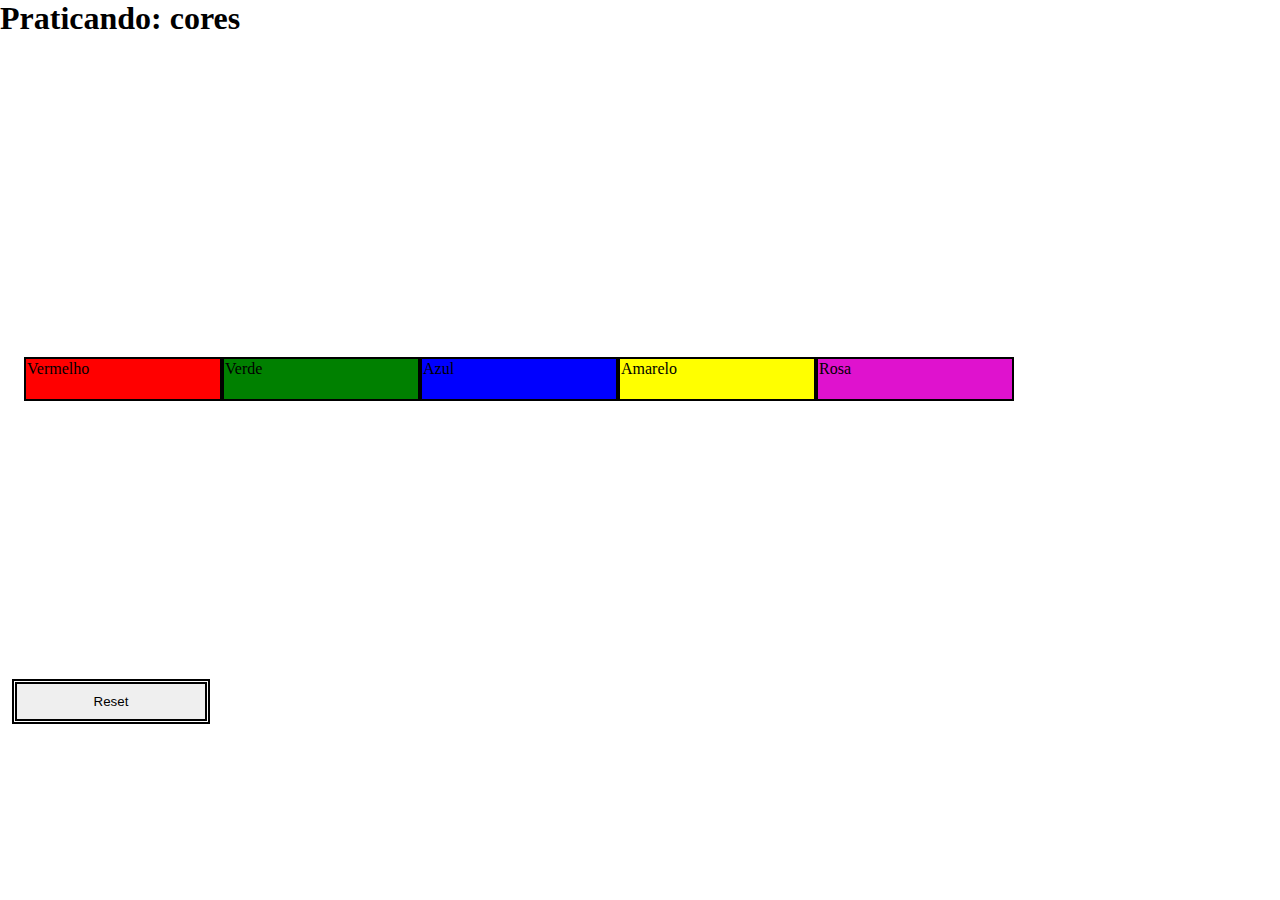
<file: cores/index.html>
<!DOCTYPE html>
<html lang="en">
<head>
    <meta charset="UTF-8">
    <meta http-equiv="X-UA-Compatible" content="IE=edge">
    <meta name="viewport" content="width=device-width, initial-scale=1.0">
    <title>Document</title>
    <script src="praticando.js"></script>
    <link rel="stylesheet" href="style.css">
</head>
<body id="corpo">
    <h1> Praticando: cores</h1>
    <br>
    <br> 
    <br>
    <div>
     <table class="container">
        <tr>
            <td id="red" onmouseout="mudar()" onmouseover="vermelho()" onclick="vermelho()" class="verm">Vermelho</td>
            <td id="green" onmouseout="mudar()" onmouseover="verde()" onclick="verde()" class="verd">Verde</td>
            <td id="blue" onmouseout="mudar()" onmouseover="azul()" onclick="azul()" class="azu">Azul</td>
            <td id="yellow"onmouseout="mudar()" onmouseover="amarelo()" onclick="amarelo()" class="ama">Amarelo</td>
            <td id="pink"onmouseout="mudar()" onmouseover="rosa()" onclick="rosa()" class="ros">Rosa</td>
        </tr>
        
   
</table>
<table>        <tr><td> <input type="button" onclick="resetar()" value="Reset"></td></tr>
</table>
    <br>
    
    </div>

</body>
</html>
</file>
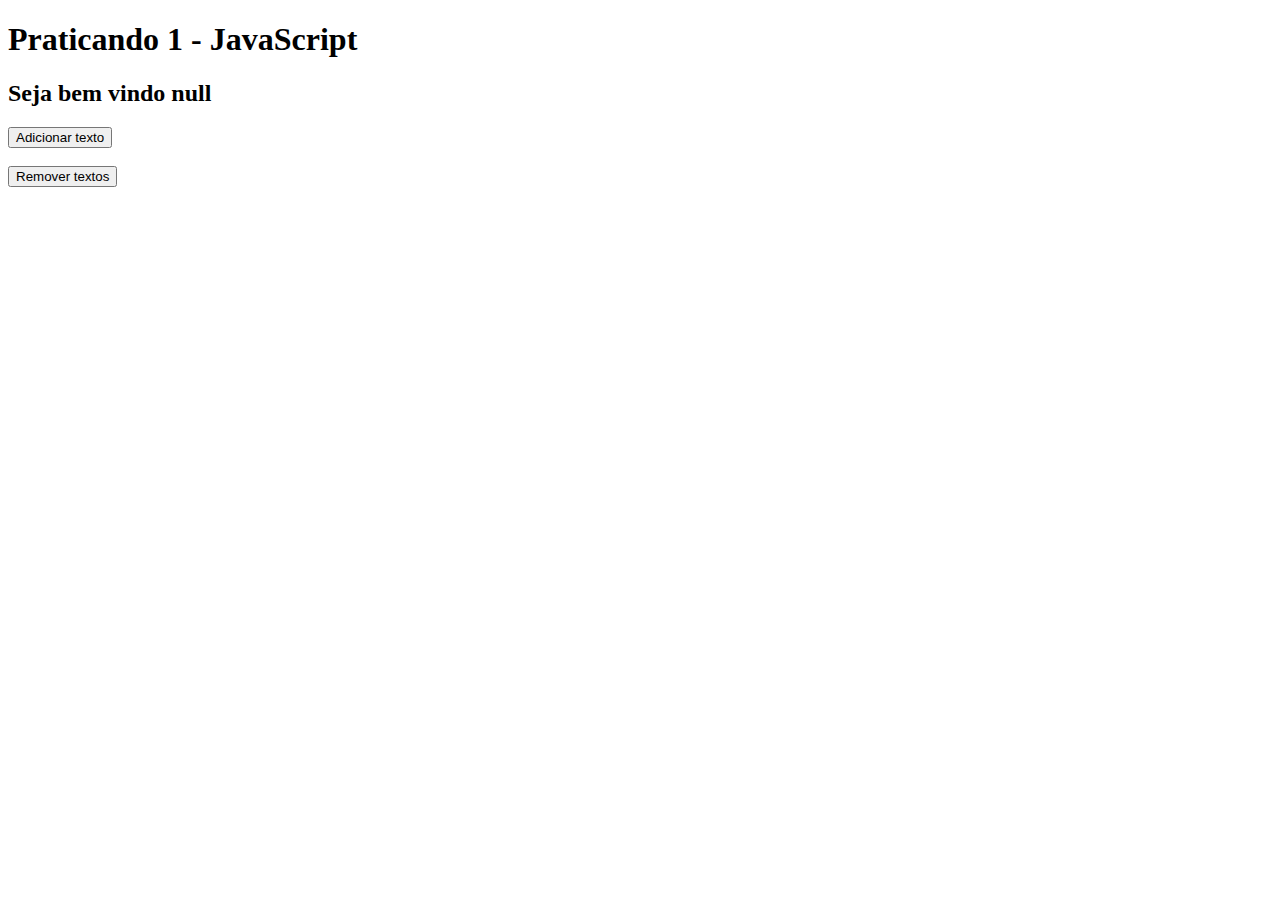
<file: lorem/index.html>
<!DOCTYPE html>
<html lang="en">

<head>
    <meta charset="UTF-8">
    <meta http-equiv="X-UA-Compatible" content="IE=edge">
    <meta name="viewport" content="width=device-width, initial-scale=1.0">
    <title>Document</title>
    <script src="praticando1.js"></script>

</head>

<body onload="alerta()">

    <h1>Praticando 1 - JavaScript</h1>
    <p id="nome"></p>
    <input type="button" id="adicionar" value="Adicionar texto" onclick="e()"> <br> <br>
    <input type="button" id="remover" value="Remover textos" onclick="f()">
    <div id="bolsonaro">
        <p id="texto2"></p>
    </div>
    <p id="quatro"></p>


</body>

</html>
</file>
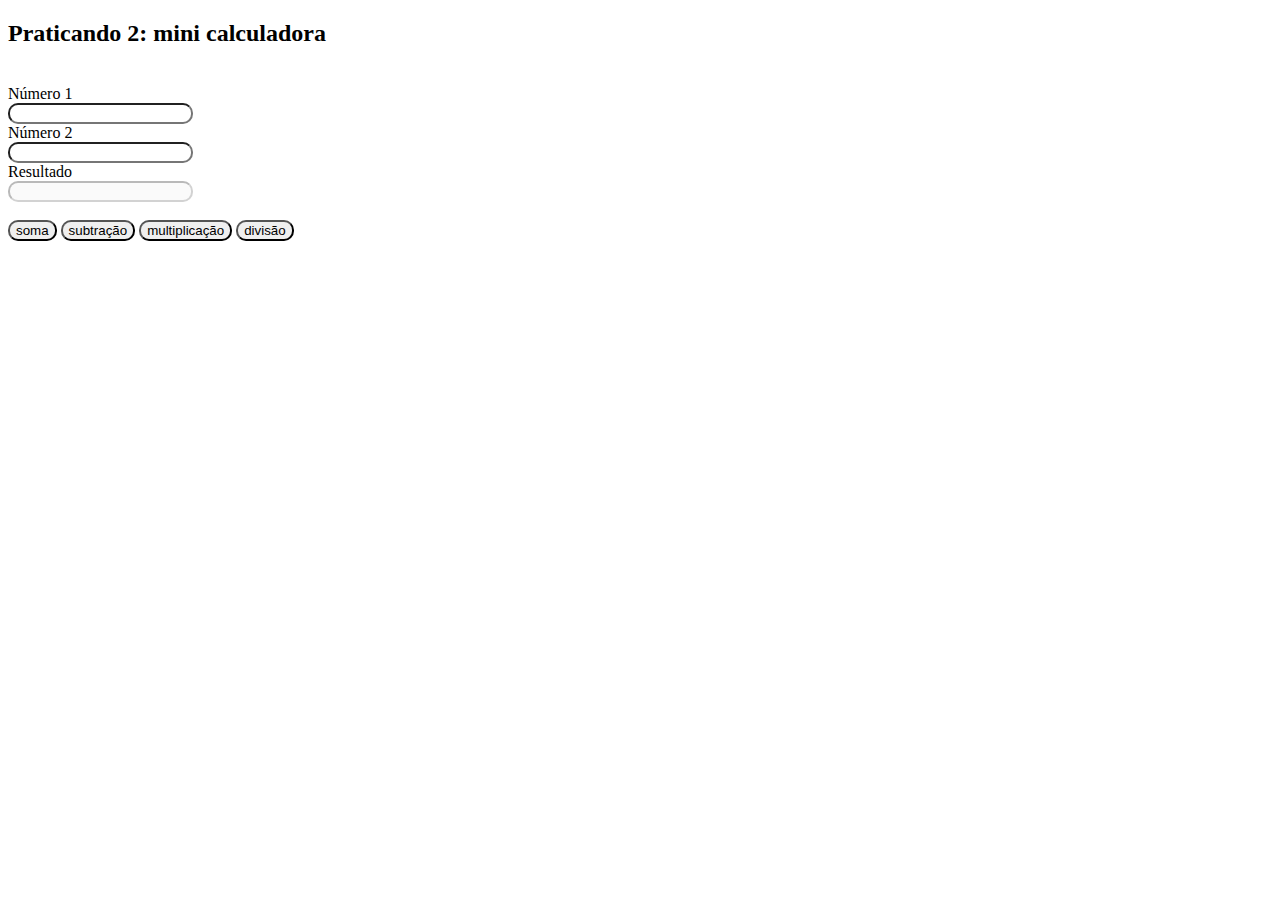
<file: calculadora/index2.html>
<!DOCTYPE html>
<html lang="en">
<head>
    <meta charset="UTF-8">
    <meta http-equiv="X-UA-Compatible" content="IE=edge">
    <meta name="viewport" content="width=device-width, initial-scale=1.0">
    <title>Document</title>
    <script src="praticando2.js"></script>
   <link rel="stylesheet" href="estilo.css">
   
<link href="https://cdn.jsdelivr.net/npm/bootstrap@5.2.2/dist/css/bootstrap.min.css" rel="stylesheet" integrity="sha384-Zenh87qX5JnK2Jl0vWa8Ck2rdkQ2Bzep5IDxbcnCeuOxjzrPF/et3URy9Bv1WTRi" crossorigin="anonymous">
</head>
<body>
    <div>
    <h2>Praticando 2: mini calculadora</h2>
    <br>
    <label for="n1">Número 1</label> 
    <div class="input-group mb-3" >
    <input type="number" id="n1">
</div>
     <label for="n2">Número 2</label>
    <div class="input-group mb-3"> 
        <input type="number" id="n2"></div>
  
  
    <label for="r">Resultado</label>
    <div>
          <input type="text" value="" id="x" disabled>  </input>
    </div>
    <br>
  <div><input type="button" class="btn btn-primary" onclick="somar()" value="soma" id="som">
    <input type="button" class="btn btn-primary" onclick="subtrair()" value="subtração" id="sub">
    <input type="button" class="btn btn-primary" onclick="multiplicar()" value="multiplicação" id="mul">
    <input type="button" class="btn btn-primary" onclick="dividir()" value="divisão" id="div">
  </div>
    </div>
</body>
</html>
</file>
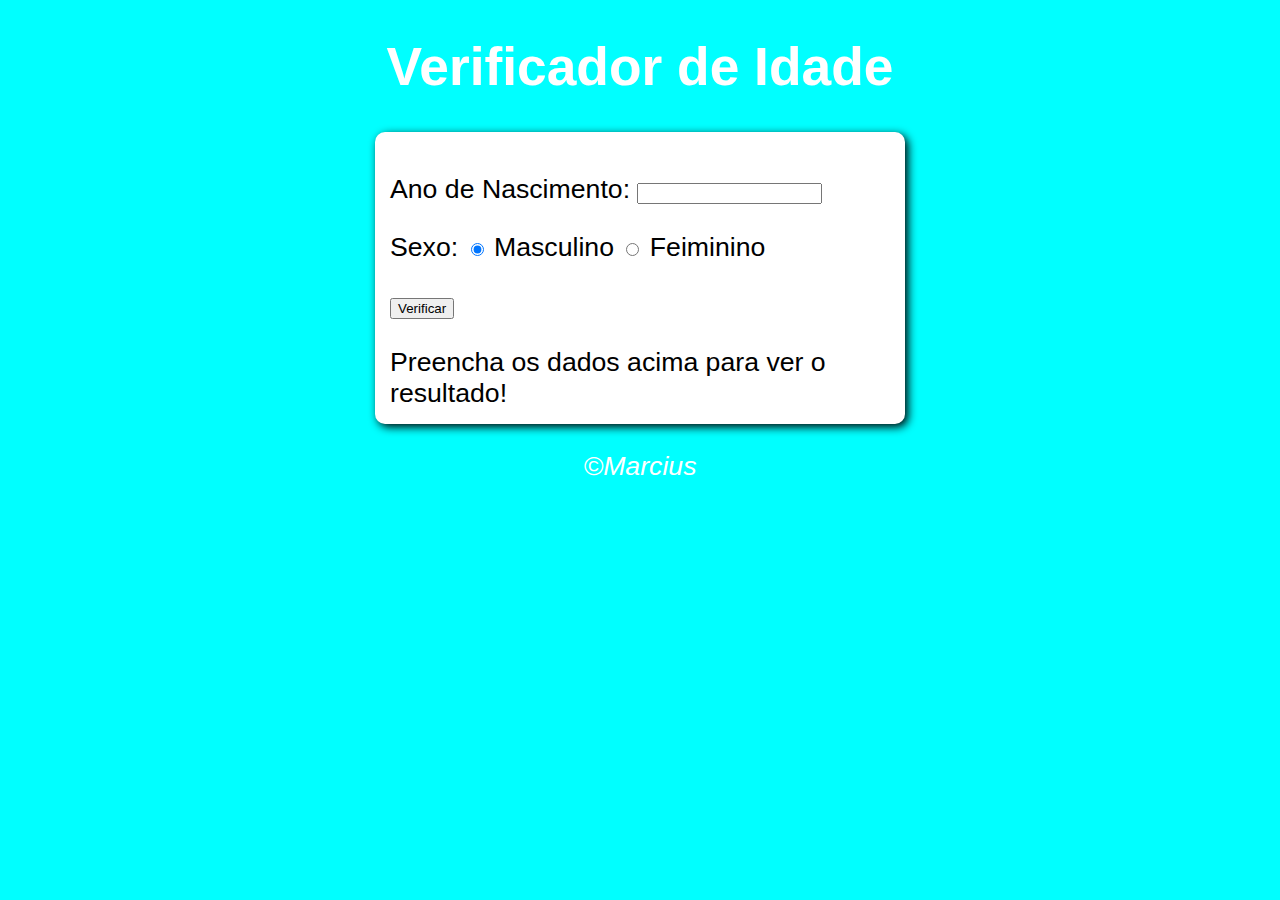
<file: modelo - Copia (2)/exericio.html>
<!DOCTYPE html>
<html lang="pt-Br">
<head>
    <meta charset="UTF-8">
    <meta http-equiv="X-UA-Compatible" content="IE=edge">
    <meta name="viewport" content="width=device-width, initial-scale=1.0">
    <title>Document</title>
    <link rel="stylesheet" href="estilo.css">
</head>
<body>
   <header>
       <h1>Verificador de Idade</h1>

   </header> 
   <section>
       <div>
           <p>Ano de Nascimento:
               <input type="number" name="txtano" id="txtano" min="0">

           </p>
           <p>Sexo:
               <input type="radio" name="radsex" id="masc"checked>
               <label for="masc">Masculino</label>
               <input type="radio" name="radsex" id="fem">
               <label for="fem">Feiminino</label>
           </p>
           <p>
               <input type="button" value="Verificar" onclick="verificar()">
           </p>

       </div>
       
       <div id="res">
           Preencha os dados acima para ver o resultado!
        

       </div>

 </section>
 <footer>
     <p>&copy;Marcius</p>

 </footer>
 <script src="script.js"></script>
</body>
</html>
</file>
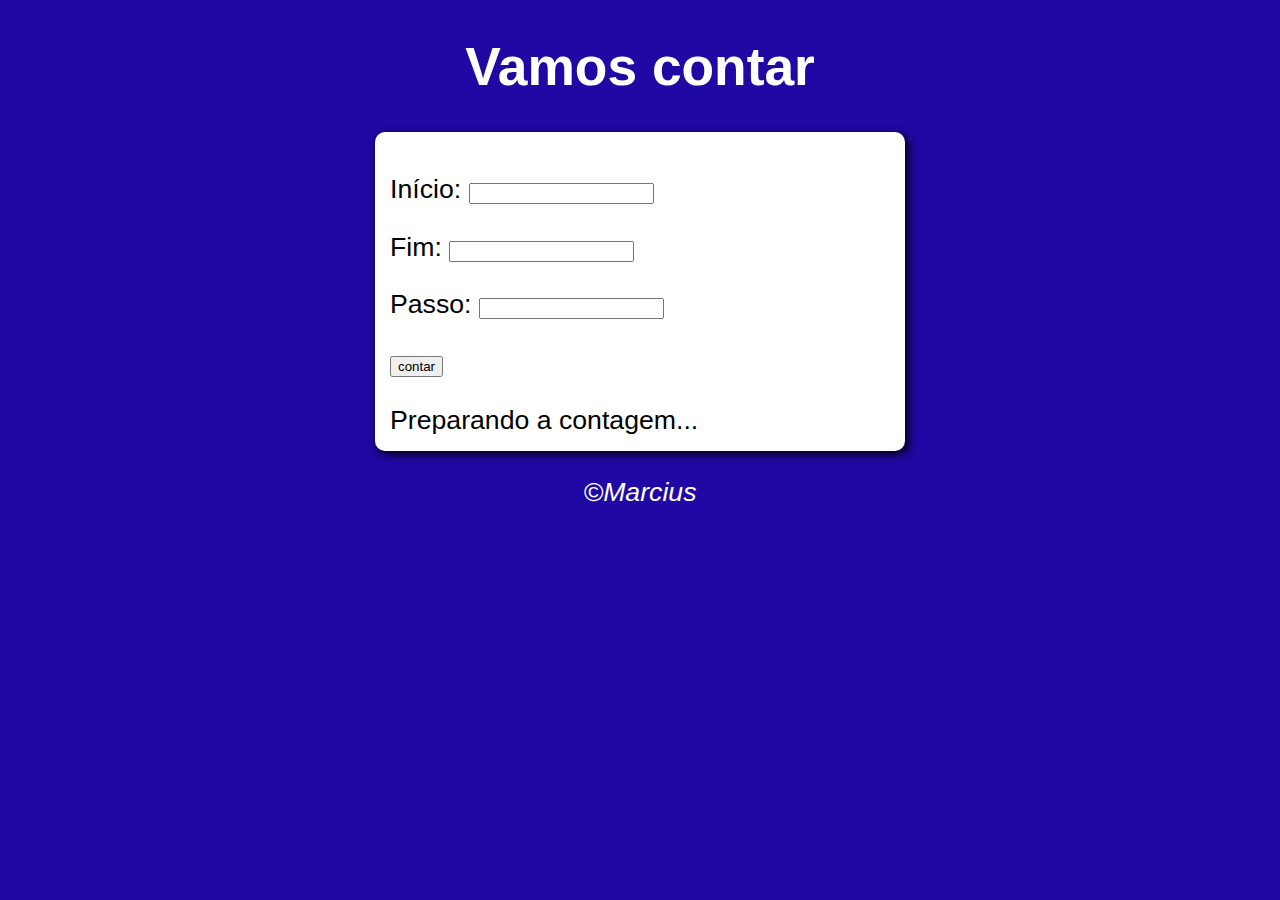
<file: modelo - Copia (3)/exericio.html>
<!DOCTYPE html>
<html lang="pt-Br">
<head>
    <meta charset="UTF-8">
    <meta http-equiv="X-UA-Compatible" content="IE=edge">
    <meta name="viewport" content="width=device-width, initial-scale=1.0">
    <title>Document</title>
    <link rel="stylesheet" href="estilo.css">
</head>
<body>
   <header>
       <h1>Vamos contar</h1>

   </header> 
   <section>
       <div id="dados">
<p>Início: <input type="number" name="inicio" id="txti"></p>
<p>Fim: <input type="number" naome="fim" id="txtf"></p>
<p>Passo: <input type="number" name="passo" id="txtp"></p>
<p><input type="button" value="contar" onclick="contar()"></p>
       </div>
       Preparando a contagem...
       <div id="res">
          

       </div>

 </section>
 <footer>
     <p>&copy;Marcius</p>

 </footer>
 <script src="script.js"></script>
</body>
</html>
</file>
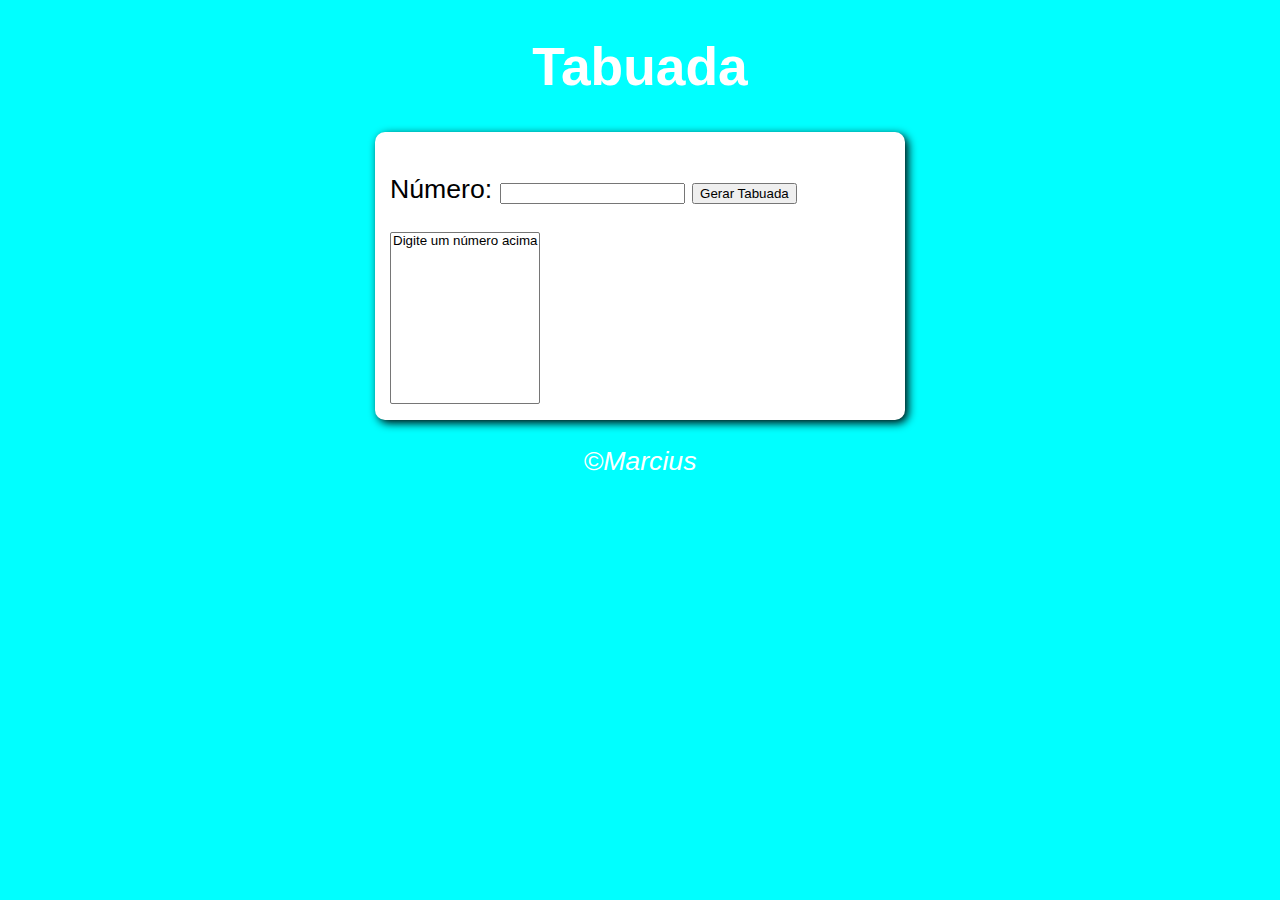
<file: modelo - Copia (4)/exericio.html>
<!DOCTYPE html>
<html lang="pt-Br">
<head>
    <meta charset="UTF-8">
    <meta http-equiv="X-UA-Compatible" content="IE=edge">
    <meta name="viewport" content="width=device-width, initial-scale=1.0">
    <title>Document</title>
    <link rel="stylesheet" href="estilo.css">
</head>
<body>
   <header>
       <h1>Tabuada</h1>

   </header> 
   <section>
       <div>
<p>Número: <input type="number" name="num" id="txtn"> 
    <input type="button" value="Gerar Tabuada" onclick="tabuada()"> </p>

</div>
       
       <div>
           <select name="tabuada" id="seltab" size="10">
        <option>Digite um número acima</option>   
        </select>
       </div>

 </section>
 <footer>
     <p>&copy;Marcius</p>

 </footer>
 <script src="script.js"></script>
</body>
</html>
</file>
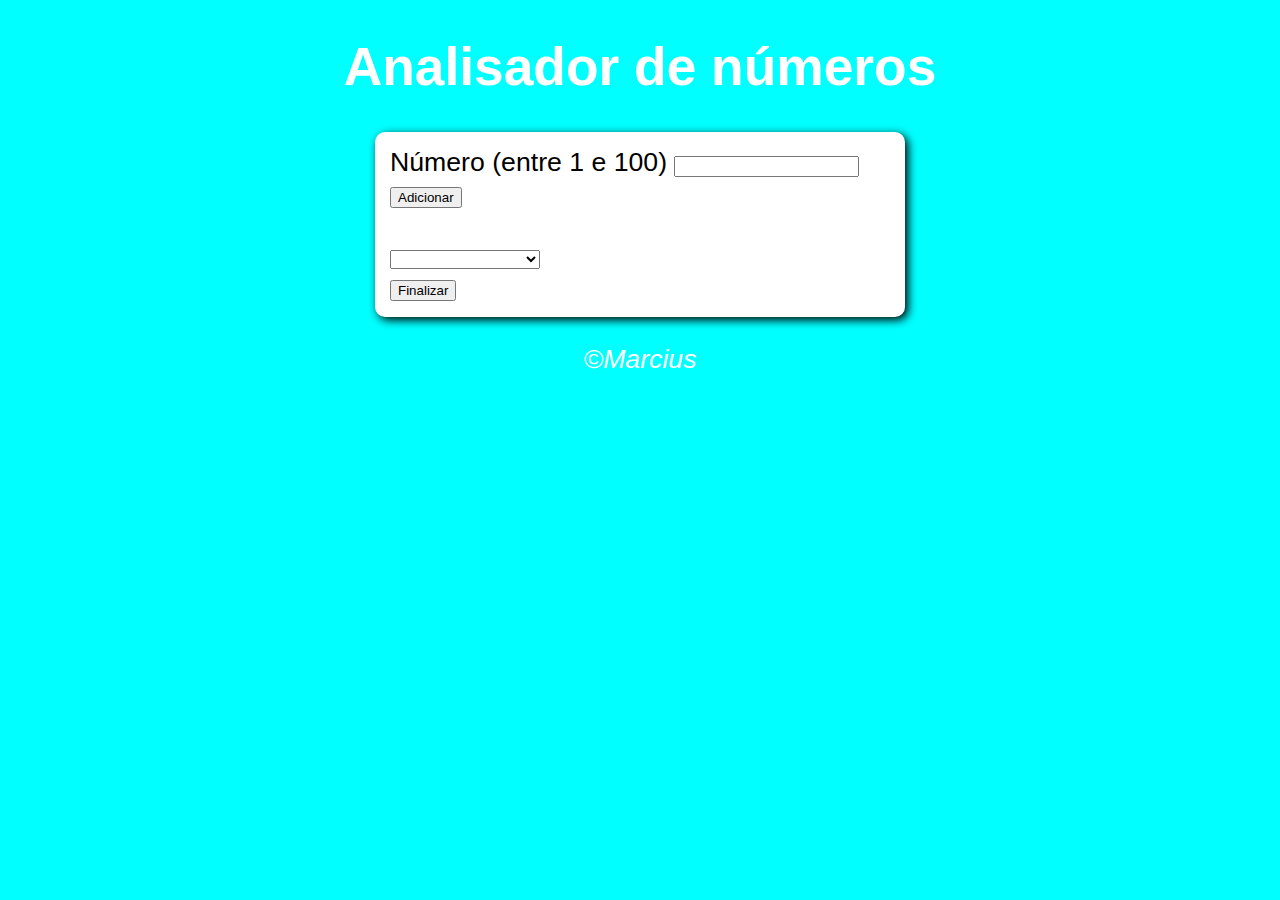
<file: modelo - Copia (5)/exericio.html>
<!DOCTYPE html>
<html lang="pt-Br">
<head>
    <meta charset="UTF-8">
    <meta http-equiv="X-UA-Compatible" content="IE=edge">
    <meta name="viewport" content="width=device-width, initial-scale=1.0">
    <title>Document</title>
    <link rel="stylesheet" href="estilo.css">
</head>
<body>
   <header>
       <h1>Analisador de números</h1>

   </header> 
   <section>
       <div>
        Número (entre 1 e 100)
        <input type="number" name="fnum" id="fnum">
        <input type="button" value="Adicionar" onclick="adicionar()"> 
        <br><br><select name="flista" id="flista" size 6></select>
        <br><input type="button" value="Finalizar" onclick="finalizar()">

       </div id="res">
       
       
       <div>
        

       </div>

 </section>
 <footer>
     <p>&copy;Marcius</p>

 </footer>
 <script src="script.js"></script>
</body>
</html>
</file>
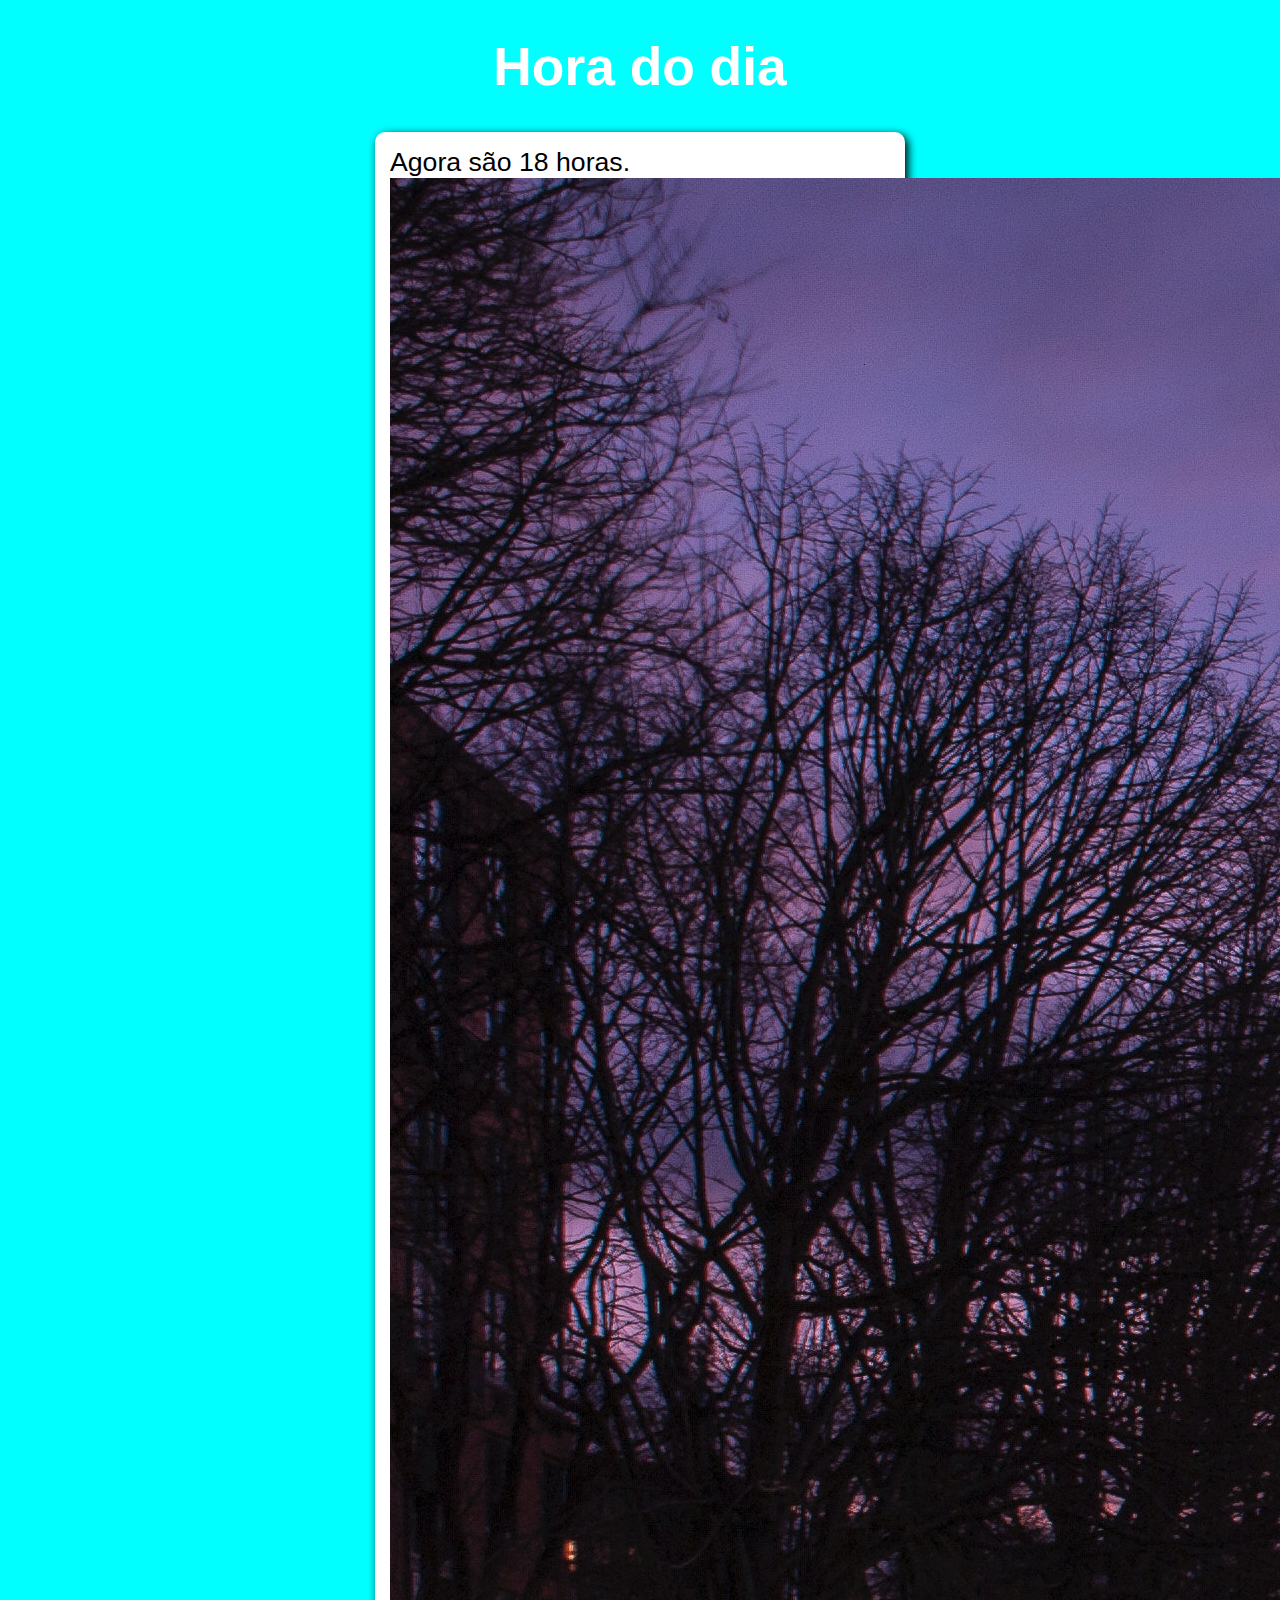
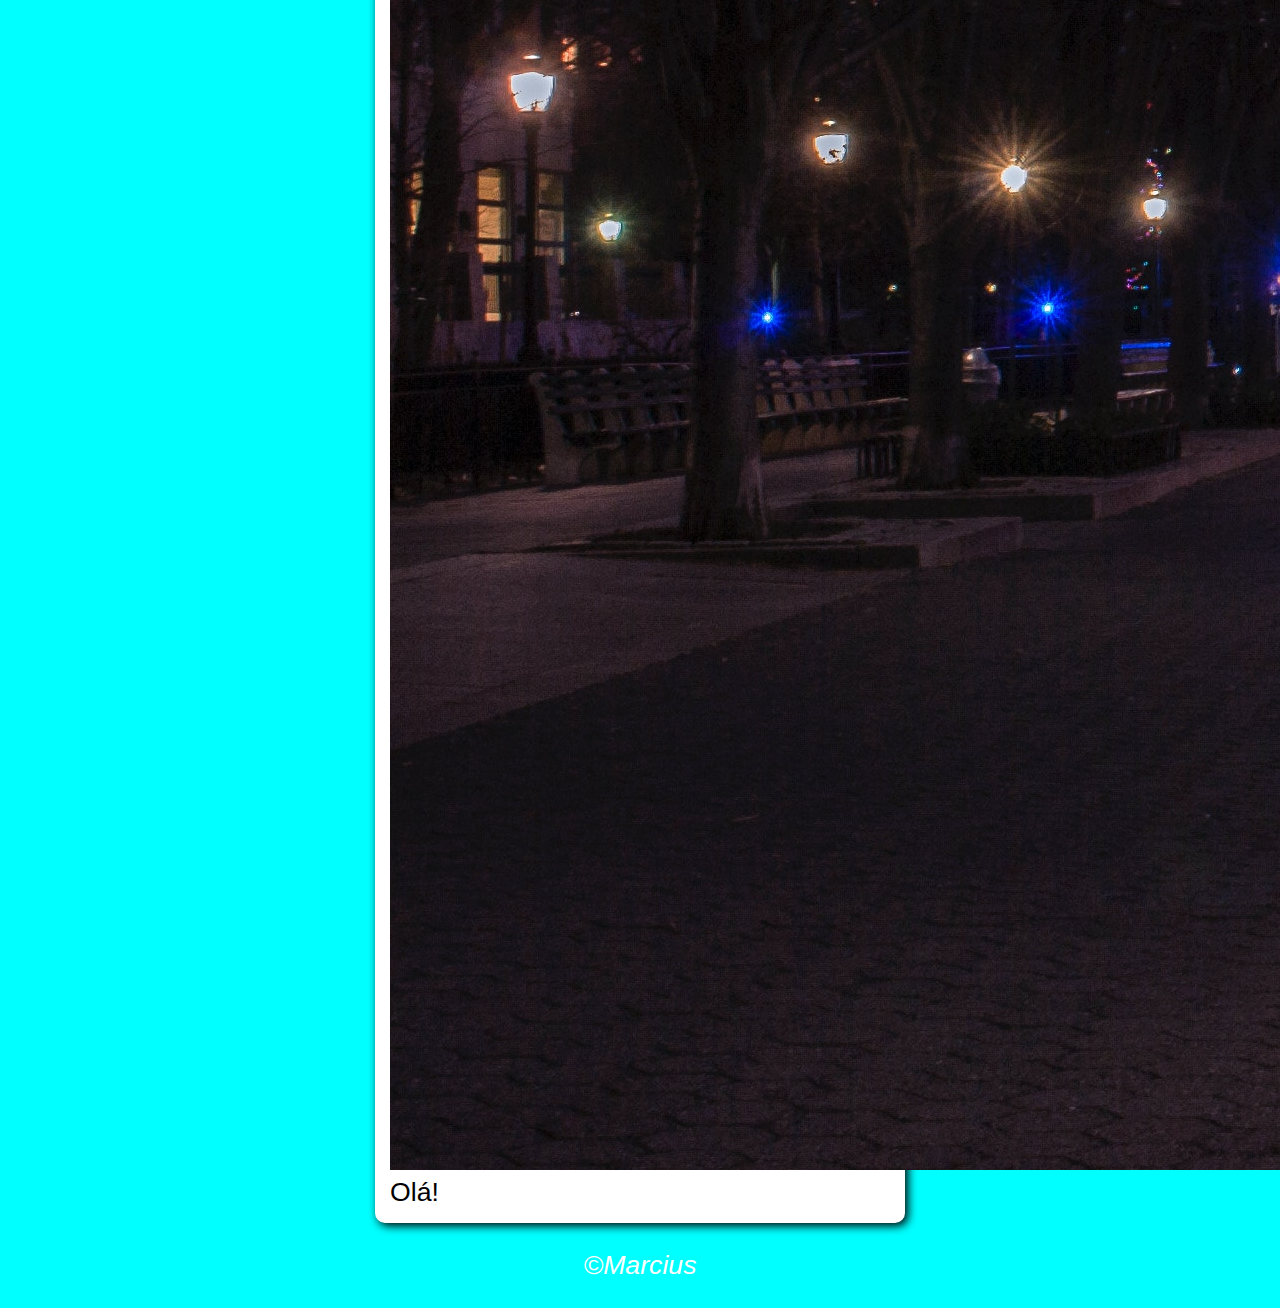
<file: modelo - Copia/exericio.html>
<!DOCTYPE html>
<html lang="pt-Br">
<head>
    <meta charset="UTF-8">
    <meta http-equiv="X-UA-Compatible" content="IE=edge">
    <meta name="viewport" content="width=device-width, initial-scale=1.0">
    <title>Document</title>
    <link rel="stylesheet" href="estilo.css">
</head>
<body onload="carregar()"> 

   <header>
       <h1>Hora do dia</h1>

   </header> 
   <section>
       <div id="msg">
           Aqui vai aparecer a mesagem..

       </div>
       
       <div id="foto">
           <img id="imagem" src="fotomanha.jpg" alt="Foto do dia">
           Olá! 

       </div>

 </section>
 <footer>
     <p>&copy;Marcius</p>

 </footer>
 <script src="script.js"></script>
</body>
</html>
</file>
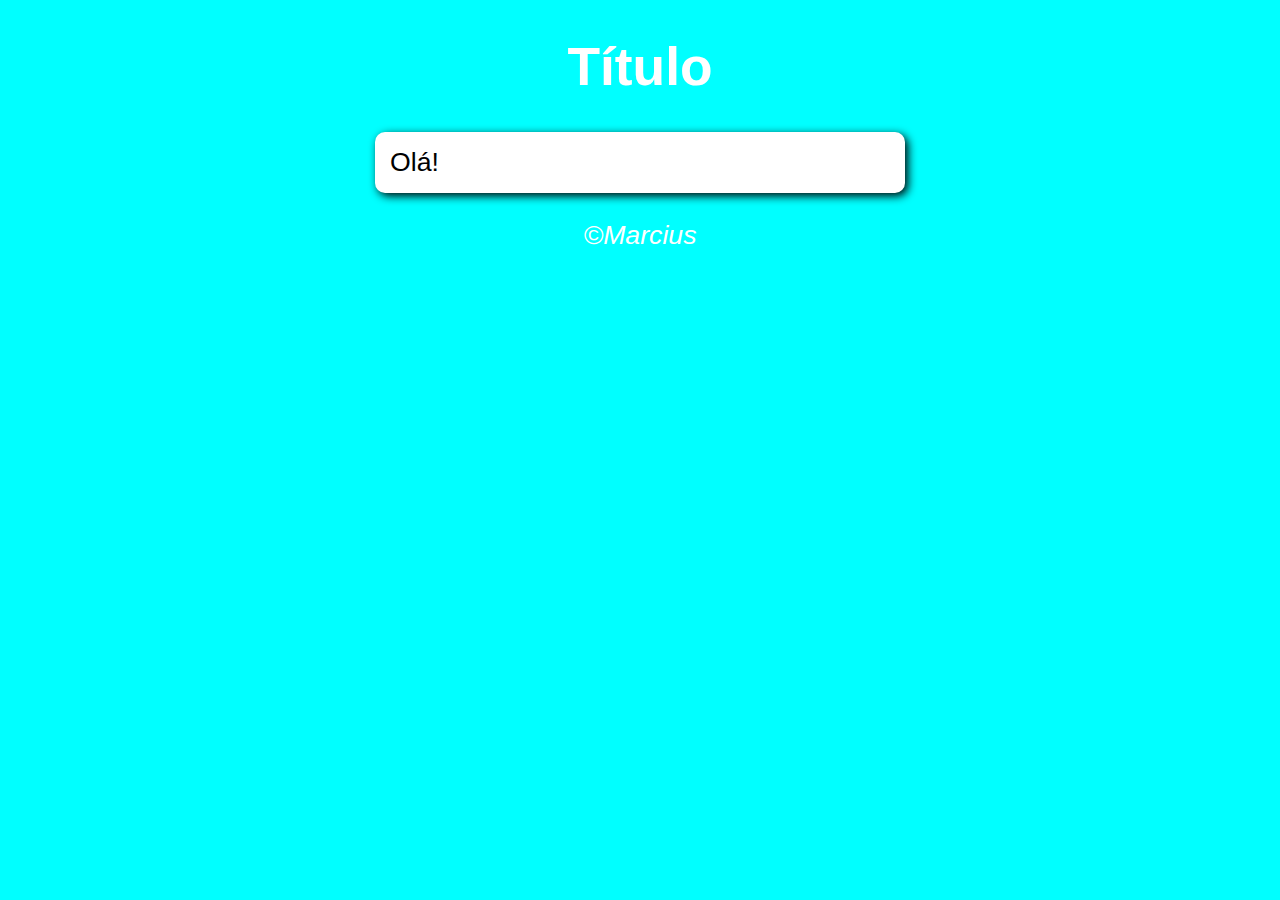
<file: modelo/exericio.html>
<!DOCTYPE html>
<html lang="pt-Br">
<head>
    <meta charset="UTF-8">
    <meta http-equiv="X-UA-Compatible" content="IE=edge">
    <meta name="viewport" content="width=device-width, initial-scale=1.0">
    <title>Document</title>
    <link rel="stylesheet" href="estilo.css">
</head>
<body>
   <header>
       <h1>Título</h1>

   </header> 
   <section>
       <div>

       </div>
       
       <div>
           Olá! 

       </div>

 </section>
 <footer>
     <p>&copy;Marcius</p>

 </footer>
 <script src="script.js"></script>
</body>
</html>
</file>
<file: cores/style.css>
.container{
    display: flex;
    margin: 20vw;
    justify-content: flex-end;
}
tr{
    margin: 0;
    display: flex;
}
table{
    padding: 10px;
}
td{
   
   width: 15vw;
    height: 3vw;
border: solid 2px;

}
*{
    margin: 0;
}
.verm{
    background-color: red;
}
.verd{
    background-color: green;
}
.azu{
    background-color: blue;
}
.ama{
    background-color: yellow;
}
.ros{
    background-color: rgb(223, 18, 206);
}
input {
    width: 15vw;
    height: 3vw;
border: solid 2px;
}
</file>
<file: calculadora/estilo.css>
input{
    border-radius: 10px;
}
</file>
<file: modelo - Copia (2)/estilo.css>
body{
    background: aqua;
    font: normal 20pt Arial;
}
header{
    color: white;
    text-align: center;

}
section{
    background: white;
    border-radius: 10px;
    padding: 15px;
    width: 500px;
    margin: auto;
    box-shadow: 3px 3px 10px rgb(0, 0, 0.363);
    

}
footer{
    color: white;
    text-align: center;
    font-style: italic;

}
</file>
<file: modelo - Copia (3)/estilo.css>
body{
    background: rgb(31, 8, 163);
    font: normal 20pt Arial;
}
header{
    color: white;
    text-align: center;

}
section{
    background: white;
    border-radius: 10px;
    padding: 15px;
    width: 500px;
    margin: auto;
    box-shadow: 3px 3px 10px rgb(0, 0, 0.363);
    

}
footer{
    color: white;
    text-align: center;
    font-style: italic;

}
</file>
<file: modelo - Copia (4)/estilo.css>
body{
    background: aqua;
    font: normal 20pt Arial;
}
header{
    color: white;
    text-align: center;

}
section{
    background: white;
    border-radius: 10px;
    padding: 15px;
    width: 500px;
    margin: auto;
    box-shadow: 3px 3px 10px rgb(0, 0, 0.363);
    

}
footer{
    color: white;
    text-align: center;
    font-style: italic;

}
</file>
<file: modelo - Copia (5)/estilo.css>
body{
    background: aqua;
    font: normal 20pt Arial;
}
header{
    color: white;
    text-align: center;

}
section{
    background: white;
    border-radius: 10px;
    padding: 15px;
    width: 500px;
    margin: auto;
    box-shadow: 3px 3px 10px rgb(0, 0, 0.363);
    

}
select#flista{
    width: 150px;
}
footer{
    color: white;
    text-align: center;
    font-style: italic;

}
</file>
<file: modelo - Copia/estilo.css>
body{
    background: aqua;
    font: normal 20pt Arial;
}
header{
    color: white;
    text-align: center;

}
section{
    background: white;
    border-radius: 10px;
    padding: 15px;
    width: 500px;
    margin: auto;
    box-shadow: 3px 3px 10px rgb(0, 0, 0.363);
    

}
footer{
    color: white;
    text-align: center;
    font-style: italic;

}
</file>
<file: modelo/estilo.css>
body{
    background: aqua;
    font: normal 20pt Arial;
}
header{
    color: white;
    text-align: center;

}
section{
    background: white;
    border-radius: 10px;
    padding: 15px;
    width: 500px;
    margin: auto;
    box-shadow: 3px 3px 10px rgb(0, 0, 0.363);
    

}
footer{
    color: white;
    text-align: center;
    font-style: italic;

}
</file>
